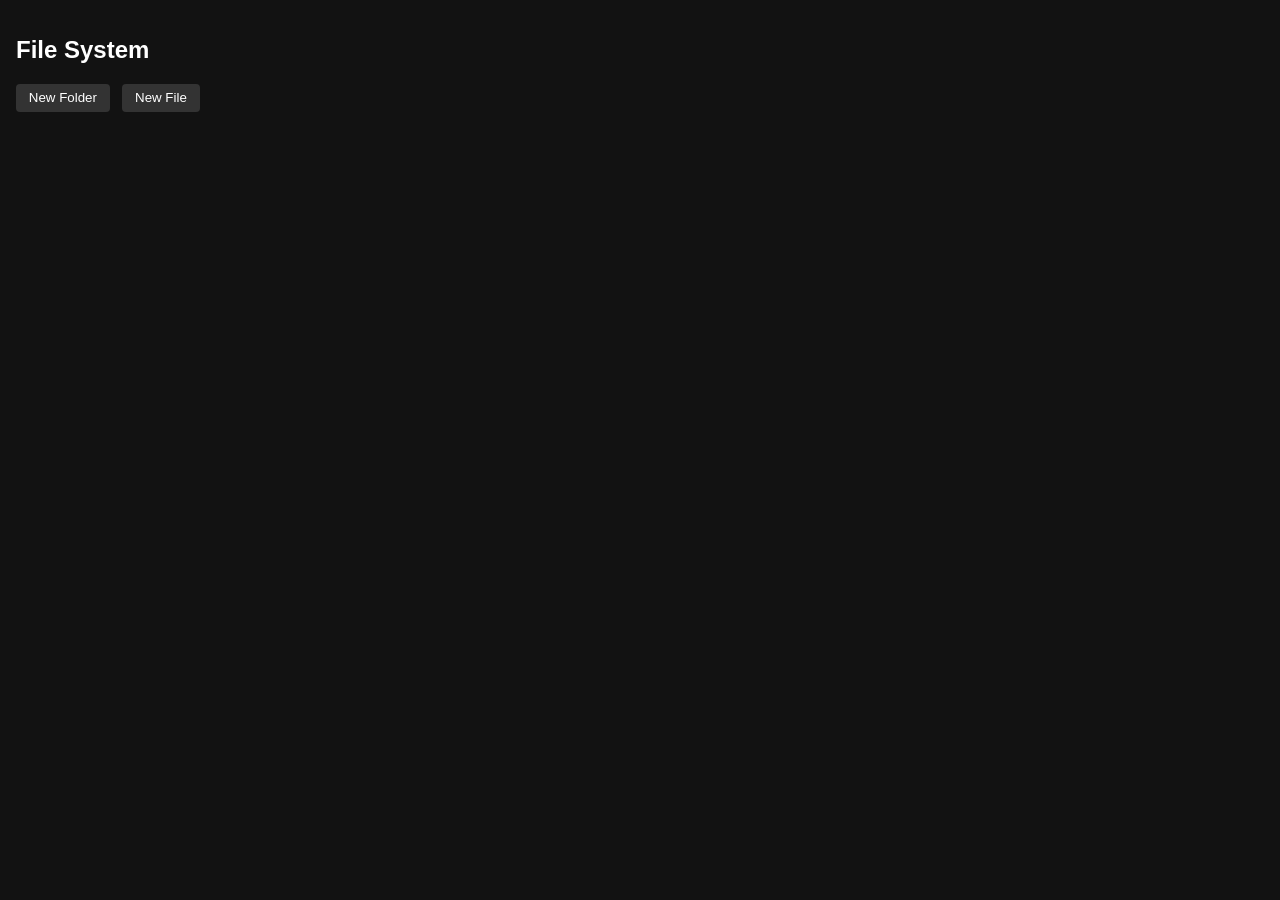
<file: apps/explorer.html>
<!DOCTYPE html>
<html lang="en">
<head>
  <meta charset="UTF-8" />
  <title>Web File Explorer</title>
  <style>
    body {
      font-family: "Segoe UI", sans-serif;
      background: #121212;
      color: #fff;
      margin: 0;
      padding: 1rem;
    }

    #file-system {
      display: flex;
      flex-direction: column;
      gap: 0.5rem;
    }

    .folder, .file {
      cursor: pointer;
      padding: 0.5rem;
      background: #1e1e1e;
      border-radius: 5px;
    }

    .folder:hover, .file:hover {
      background: #2c2c2c;
    }

    .controls {
      margin-bottom: 1rem;
    }

    .controls button {
      margin-right: 0.5rem;
      padding: 0.4rem 0.8rem;
      background: #333;
      color: #fff;
      border: none;
      border-radius: 4px;
      cursor: pointer;
    }

    .controls button:hover {
      background: #444;
    }

    .back {
      margin-bottom: 0.5rem;
      cursor: pointer;
      color: #ccc;
    }

    .actions {
      margin-top: 0.3rem;
      font-size: 0.8rem;
      color: #aaa;
    }

    .actions button {
      margin-right: 0.3rem;
      padding: 0.2rem 0.5rem;
      background: #444;
      color: white;
      border: none;
      border-radius: 3px;
      cursor: pointer;
    }

    .actions button:hover {
      background: #666;
    }

    pre {
      background: #111;
      padding: 1rem;
      white-space: pre-wrap;
    }

    img {
      max-width: 100%;
      border: 2px solid #fff;
    }

    /* --- Modal Styling --- */
    .modal {
      position: fixed;
      top: 0;
      left: 0;
      width: 100vw;
      height: 100vh;
      background: rgba(0,0,0,0.6);
      display: flex;
      justify-content: center;
      align-items: center;
      z-index: 1000;
    }

    .modal-content {
      background: #222;
      padding: 1.5rem;
      border-radius: 10px;
      width: 300px;
      box-shadow: 0 0 20px #000;
    }

    .modal-content h3 {
      margin-top: 0;
    }

    .modal-content input,
    .modal-content textarea {
      width: 100%;
      margin-bottom: 0.8rem;
      padding: 0.4rem;
      background: #333;
      border: 1px solid #555;
      border-radius: 4px;
      color: white;
    }

    .modal-content button {
      margin-right: 0.4rem;
      padding: 0.4rem 0.8rem;
      background: #555;
      color: white;
      border: none;
      border-radius: 4px;
      cursor: pointer;
    }

    .modal-content button:hover {
      background: #777;
    }
  </style>
</head>
<body>

<h2>File System</h2>
<div class="controls">
  <button onclick="showModal('folder')">New Folder</button>
  <button onclick="showModal('file')">New File</button>
</div>
<div id="back-btn" class="back" onclick="goBack()" style="display:none">⬅ Back</div>
<div id="file-system"></div>
<div id="viewer"></div>

<!-- Modal -->
<div id="modal" class="modal" style="display:none">
  <div class="modal-content">
    <h3 id="modal-title">New</h3>
    <input type="text" id="modal-name" placeholder="File or Folder Name" />
    <textarea id="modal-text" rows="4" placeholder="Text content (if text file)"></textarea>
    <input type="text" id="modal-img" placeholder="Image URL (if image file)" />
    <div style="text-align:right;">
      <button onclick="handleModalSubmit()">Create</button>
      <button onclick="hideModal()">Cancel</button>
    </div>
  </div>
</div>

<script>
let fileSystem = JSON.parse(localStorage.getItem("fs")) || { name: "root", type: "folder", children: [] };
let currentPath = [];
let modalMode = "folder";
let renameTarget = null;

function save() {
  localStorage.setItem("fs", JSON.stringify(fileSystem));
}

function getCurrentFolder() {
  let ptr = fileSystem;
  for (let name of currentPath) {
    ptr = ptr.children.find(f => f.name === name && f.type === "folder");
  }
  return ptr;
}

function render() {
  const fs = getCurrentFolder();
  const container = document.getElementById("file-system");
  const viewer = document.getElementById("viewer");
  container.innerHTML = "";
  viewer.innerHTML = "";

  document.getElementById("back-btn").style.display = currentPath.length > 0 ? "block" : "none";

  fs.children.forEach(item => {
    const div = document.createElement("div");
    div.className = item.type;
    div.innerHTML = `${item.name}`;
    const actions = document.createElement("div");
    actions.className = "actions";
    actions.innerHTML = `
      <button onclick="showModal('rename', '${item.name}')">✏ Rename</button>
      <button onclick="deleteItem('${item.name}')">🗑 Delete</button>
    `;
    div.appendChild(actions);
    div.onclick = e => {
      if (e.target.tagName === "BUTTON") return;
      if (item.type === "folder") {
        currentPath.push(item.name);
        render();
      } else {
        viewFile(item);
      }
    };
    container.appendChild(div);
  });
}

function goBack() {
  currentPath.pop();
  render();
}

function showModal(mode, targetName = null) {
  modalMode = mode;
  renameTarget = targetName;

  document.getElementById("modal-title").textContent =
    mode === "folder" ? "Create Folder" :
    mode === "file" ? "Create File" :
    "Rename";

  document.getElementById("modal-name").value = mode === "rename" ? targetName : "";
  document.getElementById("modal-text").value = "";
  document.getElementById("modal-img").value = "";

  document.getElementById("modal").style.display = "flex";
}

function hideModal() {
  document.getElementById("modal").style.display = "none";
}

function handleModalSubmit() {
  const name = document.getElementById("modal-name").value.trim();
  const text = document.getElementById("modal-text").value.trim();
  const img = document.getElementById("modal-img").value.trim();

  if (!name) return alert("Name is required");

  const folder = getCurrentFolder();

  if (modalMode === "folder") {
    folder.children.push({ name, type: "folder", children: [] });
  } else if (modalMode === "file") {
    const file = {
      name,
      type: "file",
      content: text || img,
      filetype: text ? "text" : "image"
    };
    folder.children.push(file);
  } else if (modalMode === "rename") {
    const item = folder.children.find(f => f.name === renameTarget);
    if (item) item.name = name;
  }

  save();
  hideModal();
  render();
}

function viewFile(file) {
  const viewer = document.getElementById("viewer");
  viewer.innerHTML = `<h3>${file.name}</h3>`;
  if (file.filetype === "image") {
    viewer.innerHTML += `<img src="${file.content}" />`;
  } else {
    viewer.innerHTML += `<pre>${escapeHtml(file.content)}</pre>`;
  }
}

function escapeHtml(text) {
  return text
    .replaceAll("&", "&amp;")
    .replaceAll("<", "&lt;")
    .replaceAll(">", "&gt;");
}

function deleteItem(name) {
  const folder = getCurrentFolder();
  folder.children = folder.children.filter(f => f.name !== name);
  save();
  render();
}

render();
</script>
</body>
</html>
</file>
